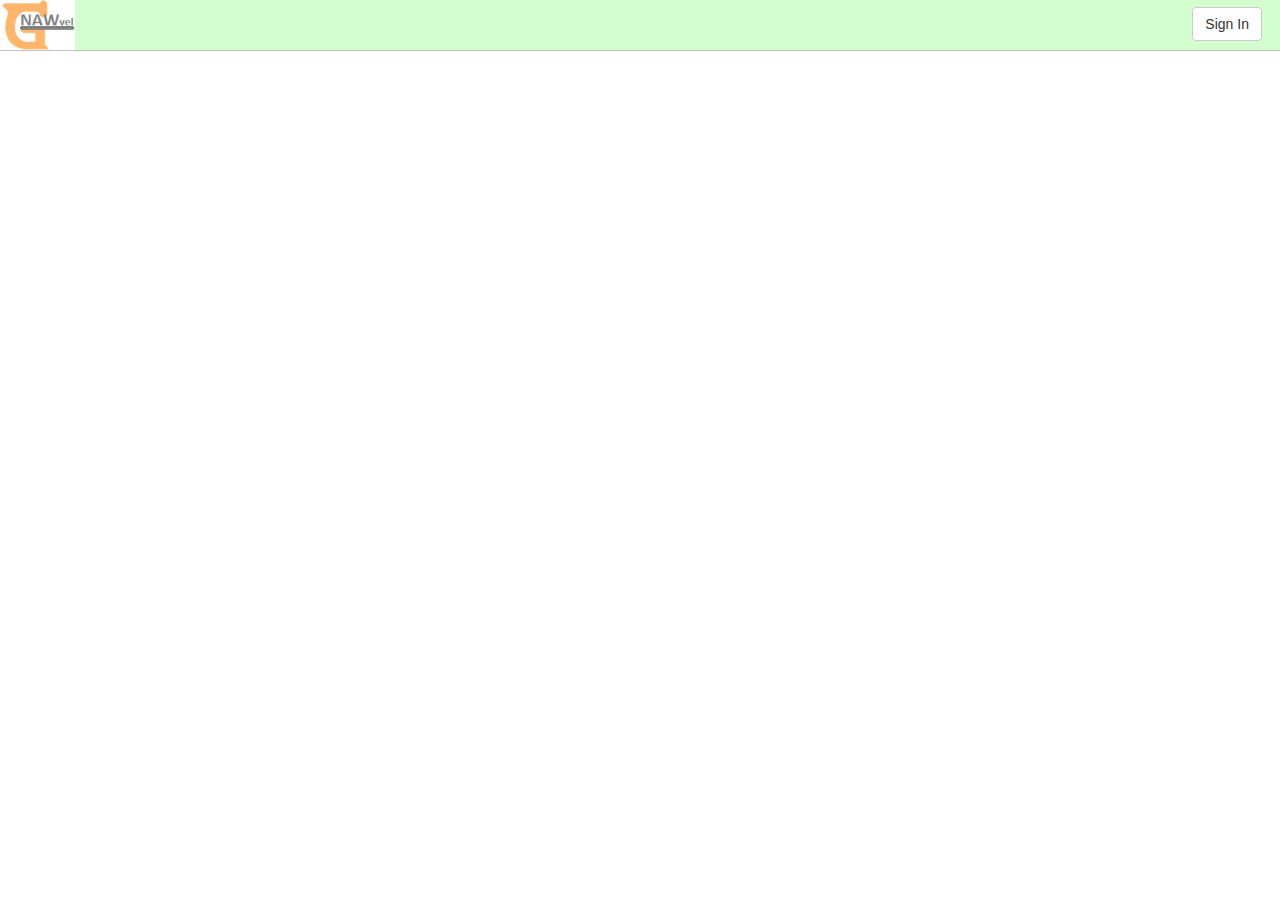
<file: index.html>
<!DOCTYPE html>
<html>
	<head>
		<meta charset='UTF-8'/>
		<title>GNAWvel</title>
		<link type='text/css' rel='stylesheet' href='bootstrap/css/bootstrap.css'/>
	</head>

	<body>
		<div class='container'>
			<nav class='navbar navbar-default navbar-fixed-top'>
				<div class='navbar-header'>
					<a href='https://web.engr.oregonstate.edu/~grubba/cs290/final/'><img type='thumbnail' width='75px' height='50px' src='bootstrap/imgs/GNAWvel Logo.png' ></img></a>
				</div>
				<ul class='nav navbar-right'>
					<li class='dropdown'>
						<button class='btn btn-default' class='dropdown-toggle' data-toggle='dropdown'>Sign In</button>
						<div class='dropdown-menu'>
							<form class='form'>
								<input type='text' id="username" class='nav-dropdown-username' placeholder='Username' required autofocus/></input>
								<input type='password' id="password" class='nav-dropdown-password' placeholder='Password' required></input>
								<a class='nav-dropdown-register' href='https://web.engr.oregonstate.edu/~grubba/cs290/final/register.html'>Register Now!</a>
								<button type='button' id="loginButton" class='btn btn-default'>Login</button>
							</form>
						</div>
					</li>
				</ul>
			</nav>
		</div>

<div class='row centered-form'>
	<div class="col-xs-12 col-sm-8 col-md-4 col-sm-offset-4 col-md-offset-4">
		<div id='loginFail' class='alert alert-danger' role='alert'>
		</div>
	</div>
</div>

<div class='row centered-form'>
	<div class="col-xs-12 col-sm-8 col-md-4 col-sm-offset-4 col-md-offset-4">
		<div id='loginSuccess' class='alert alert-success' role='alert'>
		</div>
	</div>
</div>

<div class='row centered-form'>
	<div id='summary' class="col-xs-12 col-sm-8 col-md-4 col-sm-offset-4 col-md-offset-4">
		<label>Summary</label>
		<div id='summary-well' class='well'>
		</div>
		<form class='form' id='summaryEntry'>
			<textarea rows='2' cols='86' id="summaryText" placeholder='Summary'/></textarea>
			<button type='button' id="summaryButton" class='btn btn-primary'>Submit</button>
		</form>
	</div>
</div>

<div class='row centered-form'>
	<div id='description' class="col-xs-12 col-sm-8 col-md-4 col-sm-offset-4 col-md-offset-4">
		<label>Description</label>
		<div id='description-well' class='well'>
		</div>
		<form class='form' id='descriptionEntry'>
			<textarea rows='12' cols='86' id="descriptionText" placeholder='Description'/></textarea>
			<button type='button' id="descriptionButton" class='btn btn-primary'>Submit</button>
		</form>
	</div>
</div>

<div class='row centered-form'>
	<div  id='notes' class="col-xs-12 col-sm-8 col-md-4 col-sm-offset-4 col-md-offset-4">
		<label>Notes</label>
		<div id='notes-well' class='well'>
		</div>
		<form class='form' id='summaryEntry'>
			<textarea rows='12' cols='86' class='field' id="notesText"  placeholder='Notes'/></textarea>
			<button type='button' id="notesButton" class='btn btn-primary'>Submit</button>
		</form>
	</div>
</div>

		<script src="https://ajax.googleapis.com/ajax/libs/jquery/1.11.2/jquery.min.js"></script>
		<script src='bootstrap/js/bootstrap.min.js'></script>

		<script type="text/javascript">
		$("#summary").hide();
		$("#description").hide();
		$("#notes").hide();

		//Login
		$("#loginFail").hide();
		$("#loginSuccess").hide();
		$("#loginButton").click(function() {
			if($("#username").val().length === 0 || $("#password").val().length === 0) {
				$("#loginSuccess").hide();
				$("#loginFail").show();
				$("#loginFail").html("Login failed! Must enter Username and Password.");
			}

			else {
				var username = $("#username").val();
				var password = $("#password").val();
			
				$.post("https://web.engr.oregonstate.edu/~grubba/cs290/final/login_request.php", {login:username, password:password}, function(data) {
					if(data === 'false') {
						$("#loginSuccess").hide();
						$("#loginFail").show();
						$("#loginFail").html("Login failed! Username/Password combination does not exist.");
					}
					else {
						var result = JSON.parse(data);
						$("#loginFail").hide();
						$("#loginSuccess").show();
						$("#loginSuccess").html("Login successful!");
						$("#summary").show();
						$("#description").show();
						$("#notes").show();
						$("#description-well").html(result.description);
						$("#summary-well").html(result.summary);
						$("#notes-well").html(result.notes);

						$("#summaryButton").click(function() {
							var summaryText = $("#summaryText").val();
							$.post("https://web.engr.oregonstate.edu/~grubba/cs290/final/submit_content.php", {username:username, summaryContent:summaryText}, function(data) {
								var result = JSON.parse(data);
								$("#summary-well").html(result.summary);
							});
						});

						$("#descriptionButton").click(function() {
							var descriptionText = $("#descriptionText").val();
							$.post("https://web.engr.oregonstate.edu/~grubba/cs290/final/submit_content.php", {username:username, descriptionContent:descriptionText}, function(data) {
								var result = JSON.parse(data);
								$("#description-well").html(result.description);
							});
						});
						$("#notesButton").click(function() {
							var notesText = $("#notesText").val();
							$.post("https://web.engr.oregonstate.edu/~grubba/cs290/final/submit_content.php", {username:username, notesContent:notesText}, function(data) {
								var result = JSON.parse(data);
								$("#notes-well").html(result.notes);
							});
						});
					}
				});
			}
		});


		</script>
	</body>
</html>
</file>
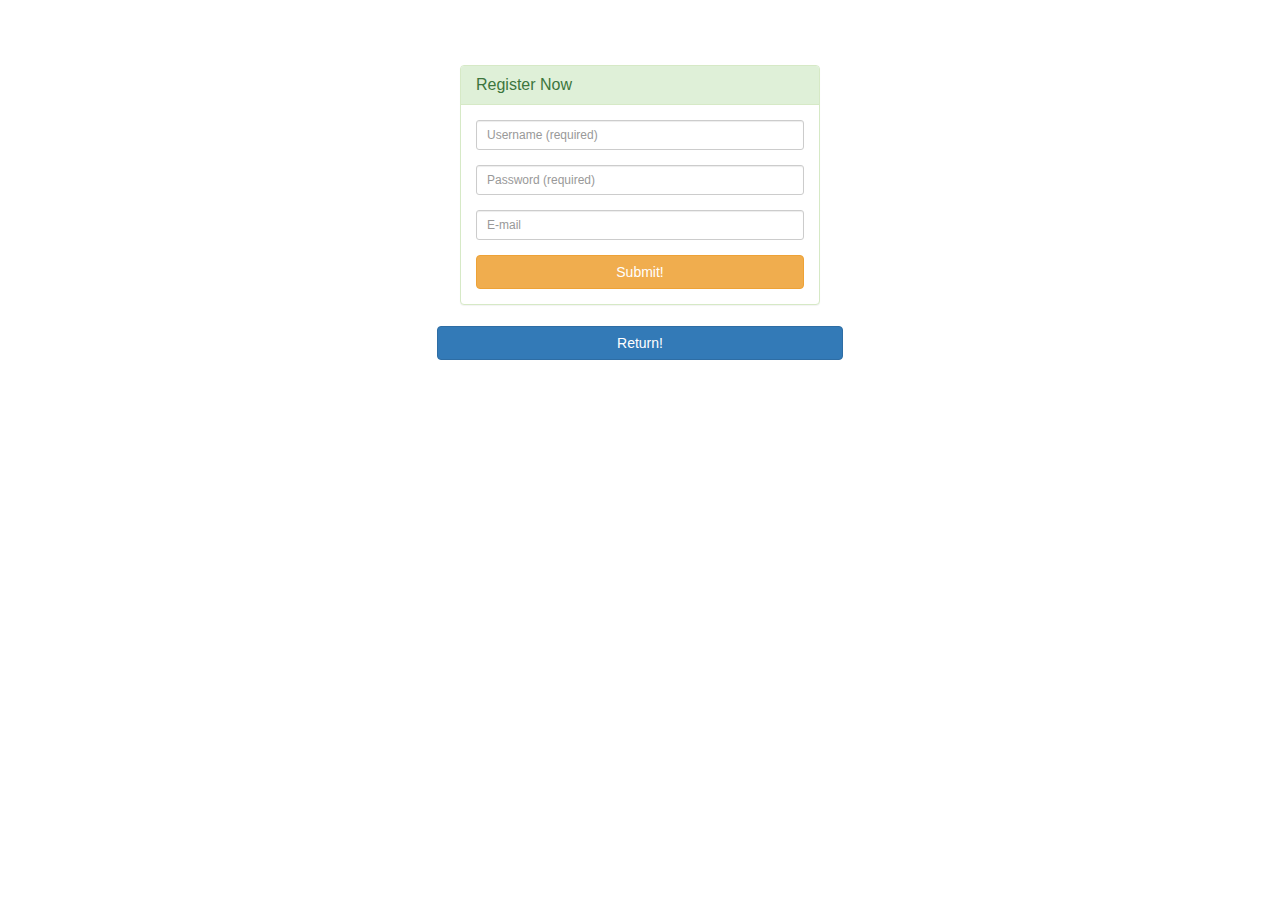
<file: register.html>
<!DOCTYPE html>
<html>
<head>
	<meta charset='UTF-8'/>
	<title>Register Now!</title>
	<link type='text/css' rel='stylesheet' href='bootstrap/css/bootstrap.css'/>
</head>

<body>
<div class="container">
    <div class="row centered-form">
        <div class="col-xs-12 col-sm-8 col-md-4 col-sm-offset-2 col-md-offset-4">
        	<div class="panel panel-success">
        		<div class="panel-heading">
			    	<h1 class="panel-title">Register Now</h1>
			 	</div>
			 	<div class="panel-body">
			    	<form role="form">
						<div class="form-group">
			    			<input type="text" id="username" class="form-control input-sm" placeholder="Username (required)">
			    		</div>
			    		<div class="form-group">
			    			<input type="password" id="password" class="form-control input-sm" placeholder="Password (required)">
			    		</div>
			    		<div class="form-group">
			    			<input type="email" id="email" class="form-control input-sm" placeholder="E-mail">
			    		</div>
			    			<input type="button" value="Submit!" id='registerButton' class="btn btn-warning btn-block">
			    	</form>
			    </div>
	    	</div>
    	</div>
   	</div>
</div>

<div class='row centered-form'>
	<div class="col-xs-12 col-sm-8 col-md-4 col-sm-offset-4 col-md-offset-4">
		<div id='regFail' class='alert alert-danger' role='alert'>
		</div>
	</div>
</div>
<div class='row centered-form'>
	<div class="col-xs-12 col-sm-8 col-md-4 col-sm-offset-4 col-md-offset-4">
		<div id='regSuccess' class='alert alert-success' role='alert'>
		</div>
		<a href='https://web.engr.oregonstate.edu/~grubba/cs290/final/'><button class='btn btn-primary btn-block'>Return!</button></a>
	</div>
</div>


<script src="https://ajax.googleapis.com/ajax/libs/jquery/1.11.2/jquery.min.js"></script>
<script src='bootstrap/js/bootstrap.min.js'></script>

<script type="text/javascript">
	$("#regFail").hide();
	$("#regSuccess").hide();
	$("#registerButton").click(function() {
		if($("#username").val().length === 0 || $("#password").val().length === 0) {
			$("#regFail").show();
			$("#regFail").html("Registration failed! Must enter Username and Password.");
		}

		else {
			var username = $("#username").val();
			var password = $("#password").val();
			var email = $("#email").val();
			
			$.post("https://web.engr.oregonstate.edu/~grubba/cs290/final/registration_request.php",{username:username, password:password, email:email}, function(data) {
				if(data === 'false') {
					$("#regSuccess").hide();
					$("#regFail").show();
					$("#regFail").html("Registration failed! Username already exists.");
				}
				else {
					$("#regFail").hide();
					$("#regSuccess").show();
					$("#regSuccess").html("Registration successful!");
				}
			});
		}
	});
</script>
</body>
</html>
</file>
